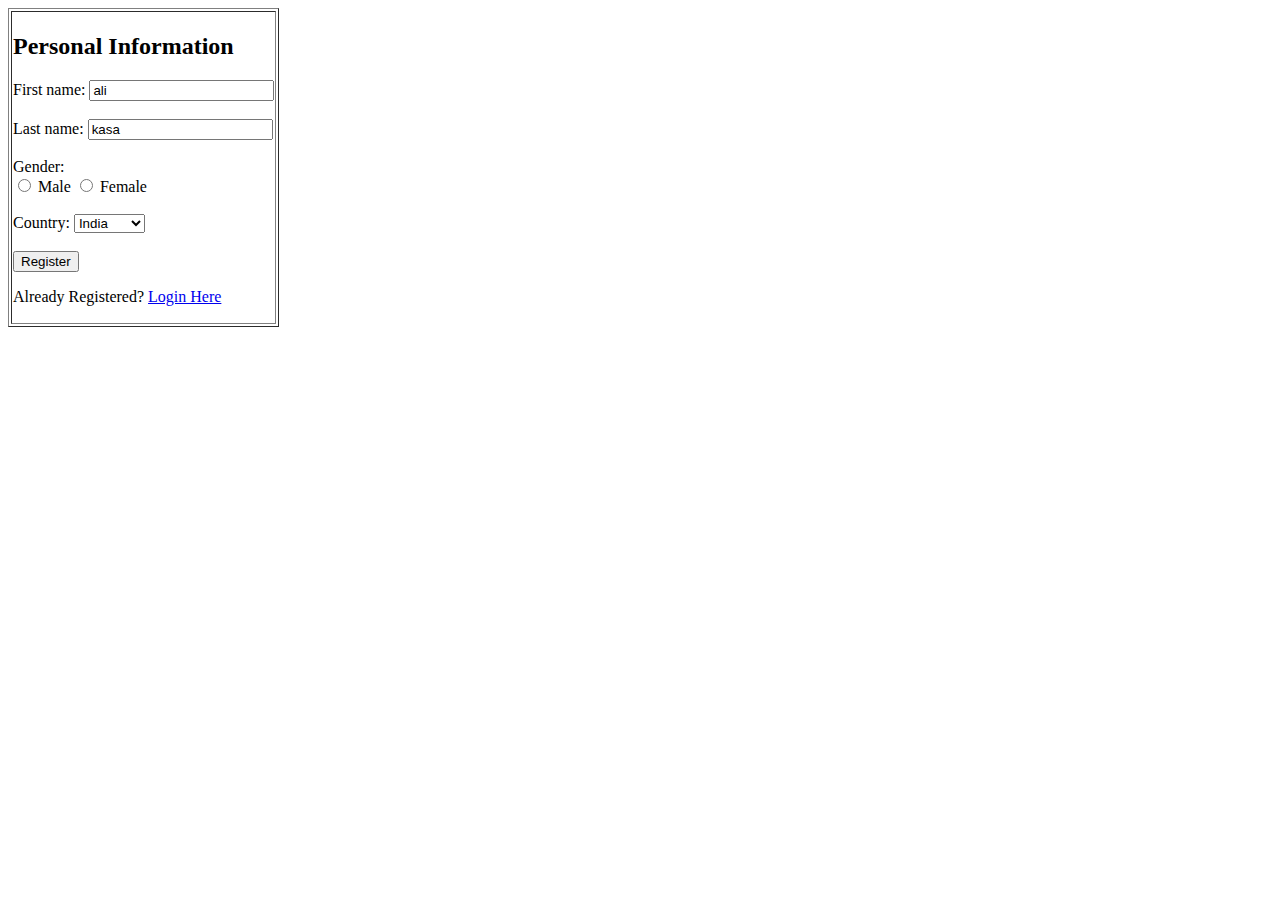
<file: form.html>
<!DOCTYPE html>
<html>
<head>
    <title>Registration Form</title>
</head>
<body>
    <table border="1"> 
<td>
<h2>Personal Information</h2>

<form action="/submit" method="post">
    <label for="fname">First name:</label>
    <input type="text" id="fname" name="fname"  value="ali"><br><br>

    <label for="lname">Last name:</label>
    <input type="text" id="lname" name="lname"  value="kasa"><br><br>

    <label>Gender:</label><br>
    <input type="radio" id="male" name="gender" value="male">
    <label for="male">Male</label>
    <input type="radio" id="female" name="gender" value="female">
    <label for="female">Female</label><br><br>

    <label for="country">Country:</label>
    <select id="country" name="country">
        <option value="India" selected>India</option>
        <option value="Ethiopia">Ethiopia</option>
        <option value="USA">USA</option>
        <option value="UK">UK</option>
        <option value="canada">canada</option>
    </select><br><br>

    <button type="submit">Register</button>
    <p>Already Registered? <a href="login.html">Login Here</a></p>
</form>
</td>
</table>
</table>
</body>
</html>
</file>
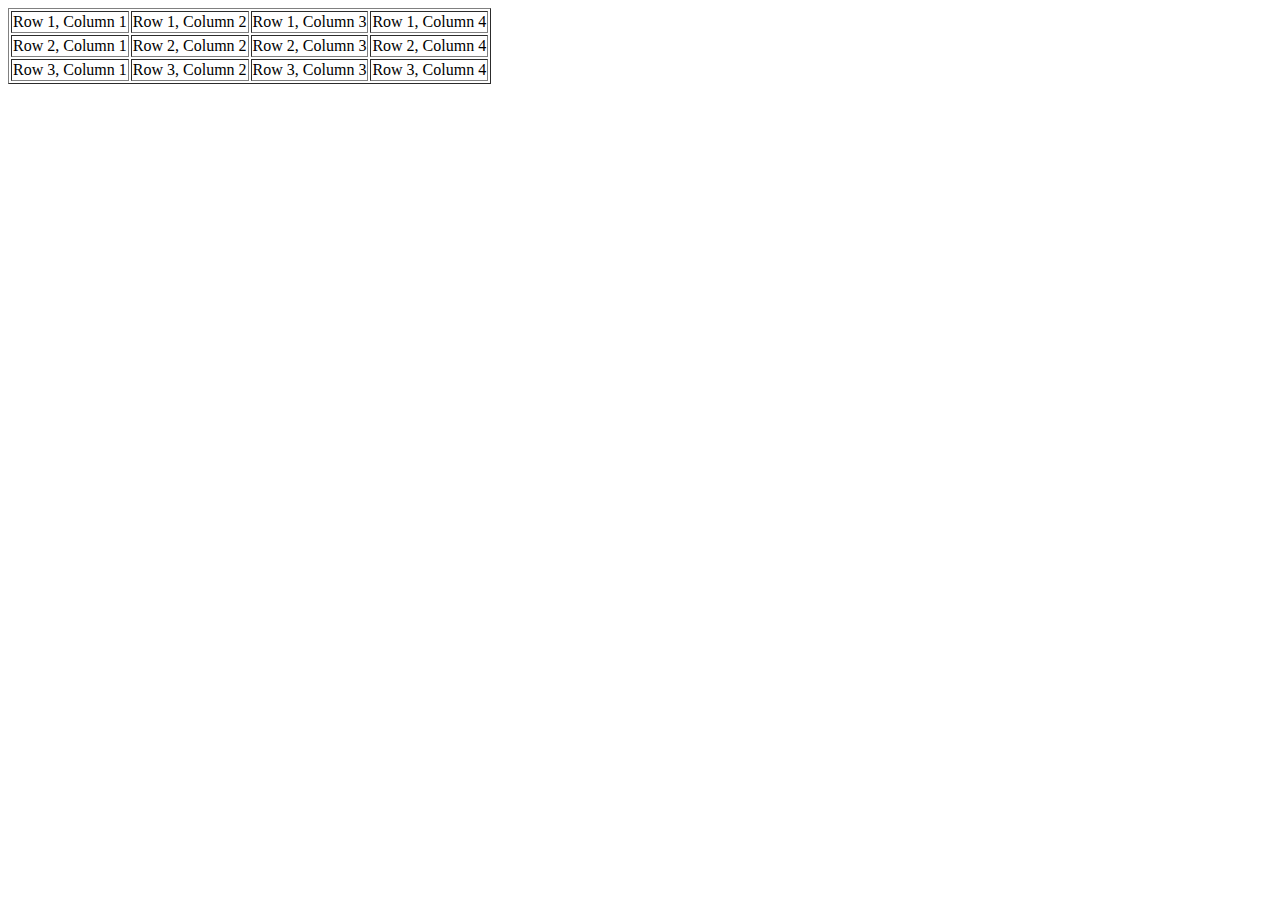
<file: table updated.html>
<!DOCTYPE html>
<html lang="en">
<head>
    <meta charset="UTF-8">
    <meta name="viewport" content="width=device-width, initial-scale=1.0">
    <title>4x3 Table</title>
</head>
<body>
    <table border="1">
        <tr>
            <td>Row 1, Column 1</td>
            <td>Row 1, Column 2</td>
            <td>Row 1, Column 3</td>
            <td>Row 1, Column 4</td>
        </tr>
        <tr>
            <td>Row 2, Column 1</td>
            <td>Row 2, Column 2</td>
            <td>Row 2, Column 3</td>
            <td>Row 2, Column 4</td>
        </tr>
        <tr>
            <td>Row 3, Column 1</td>
            <td>Row 3, Column 2</td>
            <td>Row 3, Column 3</td>
            <td>Row 3, Column 4</td>
        </tr>
    </table>
</body>
</html>
</file>
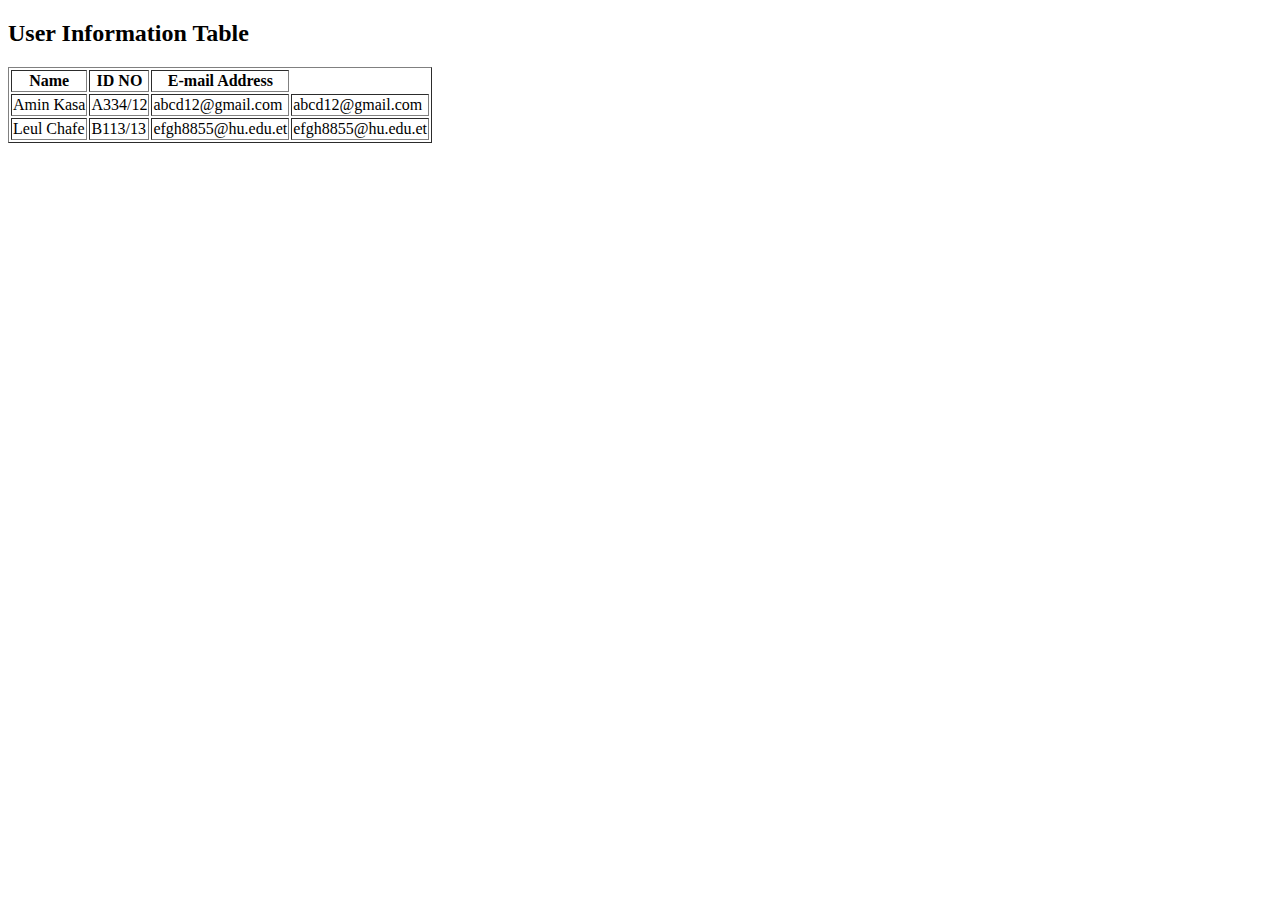
<file: table.html>
<!DOCTYPE html>
<html>
<head>
    <title>HTML Table</title>
</head>
<body>

<h2>User Information Table</h2>

<table    border="1">
     
    <tr>
        <th>Name</th>
        <th>ID NO</th>
        <th>E-mail Address</th>
    </tr>
    <tr>
        <td>Amin Kasa</td>
        <td>A334/12</td>
        <td>abcd12@gmail.com</td>
        <td>abcd12@gmail.com</td>
    </tr>
    <tr>
        <td>Leul Chafe</td>
        <td>B113/13</td>
        <td>efgh8855@hu.edu.et</td>
        <td>efgh8855@hu.edu.et</td>
    </tr>

</table>

</body>
</html>
</file>
